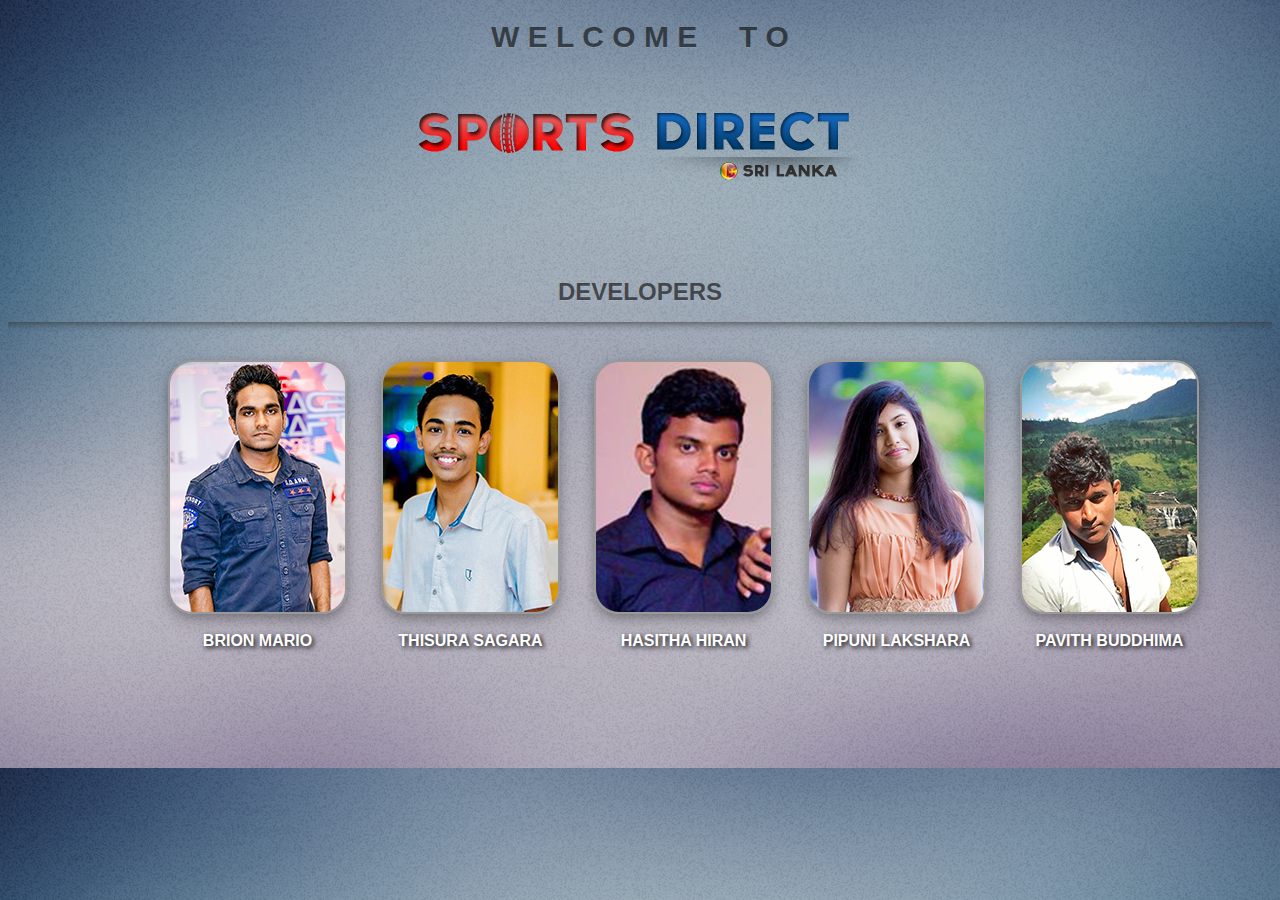
<file: index.html>
<!DOCTYPE html PUBLIC "-//W3C//DTD XHTML 1.0 Transitional//EN" "http://www.w3.org/TR/xhtml1/DTD/xhtml1-transitional.dtd">
<html xmlns="http://www.w3.org/1999/xhtml"><head>
<meta http-equiv="Content-Type" content="text/html; charset=utf-8" />
<title>Splash</title>

<link rel="stylesheet" type="text/css" href="splash page/css/splashcss.css">

<!--Redirect to the home page after 5seconds-->
<script>
setTimeout(function(){window.location.href='home.html'},5000);
</script>

<script src="splash page/js/splash.js" type="text/javascript"></script>

</head>

<body onload="fadeIn()">

<!--Audio Clip-->
<audio autoplay>
  <source src="splash page/splash.mp3" type="audio/mpeg">
Your browser does not support the audio element.
</audio>

<h1 id="welcome" >W E L C O M E &nbsp &nbsp T O</h1><br />
<div id="sdLogo"  class="logo" align="center">
	<img id="logoImg" src="splash page/images/logo.png" alt="logo" />
</div>

<!--Developers-->
<div id="developers" style="position:relative;top:100px">
  <h1 dalign="center" style="font-size:24px">DEVELOPERS</h1><hr class="lineStyle"/>
  <div class="team" id="brion">
      <img class="pics" src="splash page/images/brion.png" alt="brionIMG" /><br /><br />
      <label>Brion Mario</label>
  </div>
  
  <div class="team" id="tila">
      <img class="pics" src="splash page/images/tila.png" alt="thisuraIMG" /><br /><br />
      <label>Thisura Sagara</label>
  </div>
  
  <div class="team" id="wala">
      <img class="pics" src="splash page/images/wala.png" alt="hasithaIMG" /><br /><br />
      <label>Hasitha Hiran</label>
  </div>
  
  <div class="team" id="pipuni">
      <img class="pics" src="splash page/images/pipuni.png" alt="pipuniIMG" /><br /><br />
      <label>Pipuni Lakshara</label>
  </div>
  
  <div class="team" id="mota">
      <img class="pics" src="splash page/images/mota.png" alt="pavithIMG" /><br /><br />
      <label>Pavith Buddhima</label>
  </div>
</div>
</body>
</html>
</file>
<file: splash page/css/splashcss.css>
body{
	background-image:url(../images/splashbg.png);
	overflow:hidden;
	
}
h1 {
	font-family:Arial, Helvetica, sans-serif;
	font-size: 30px;
	text-transform: uppercase;
	font-weight:700;
	color: #000;
	color: rgba(0,0,0,0.6);
	text-shadow: 0 1px rgba(255,255,255,.1);
	text-align: center;
}
hr.lineStyle { 
	
  	height: 10px;
	width:auto;
	border: 0;
	box-shadow: 0 10px 10px -10px #333333 inset; 
}
.logo{
	position:relative;
	top:20px;
	
}
#logoImg:hover{
  opacity:.5;
  
}
#sdLogo{
	opacity:0;
	transition-delay:-10s;
}
#welcome{
	opacity:0;
	transition-delay:-5s;
}
#to{
	opacity:0;
	transition-delay:-1s;
}
.team{
	position:relative;
	text-align:center;
	top:20px;
	left:130px;
	padding-left:30px;
	display:inline-block;
	
}
label{
	font-family:Arial, Helvetica, sans-serif;
	font-size:16px;
	font-weight:600;
	text-transform:uppercase;
	color: white;
    text-shadow: 2px 2px 5px #000000;
}
.pics{
	box-shadow: 0 4px 8px 0 rgba(0, 0, 0, 0.2), 0 6px 20px 0 rgba(0, 0, 0, 0.19);
	border-radius: 25px;
    border: 2px solid #999999;
}
</file>
